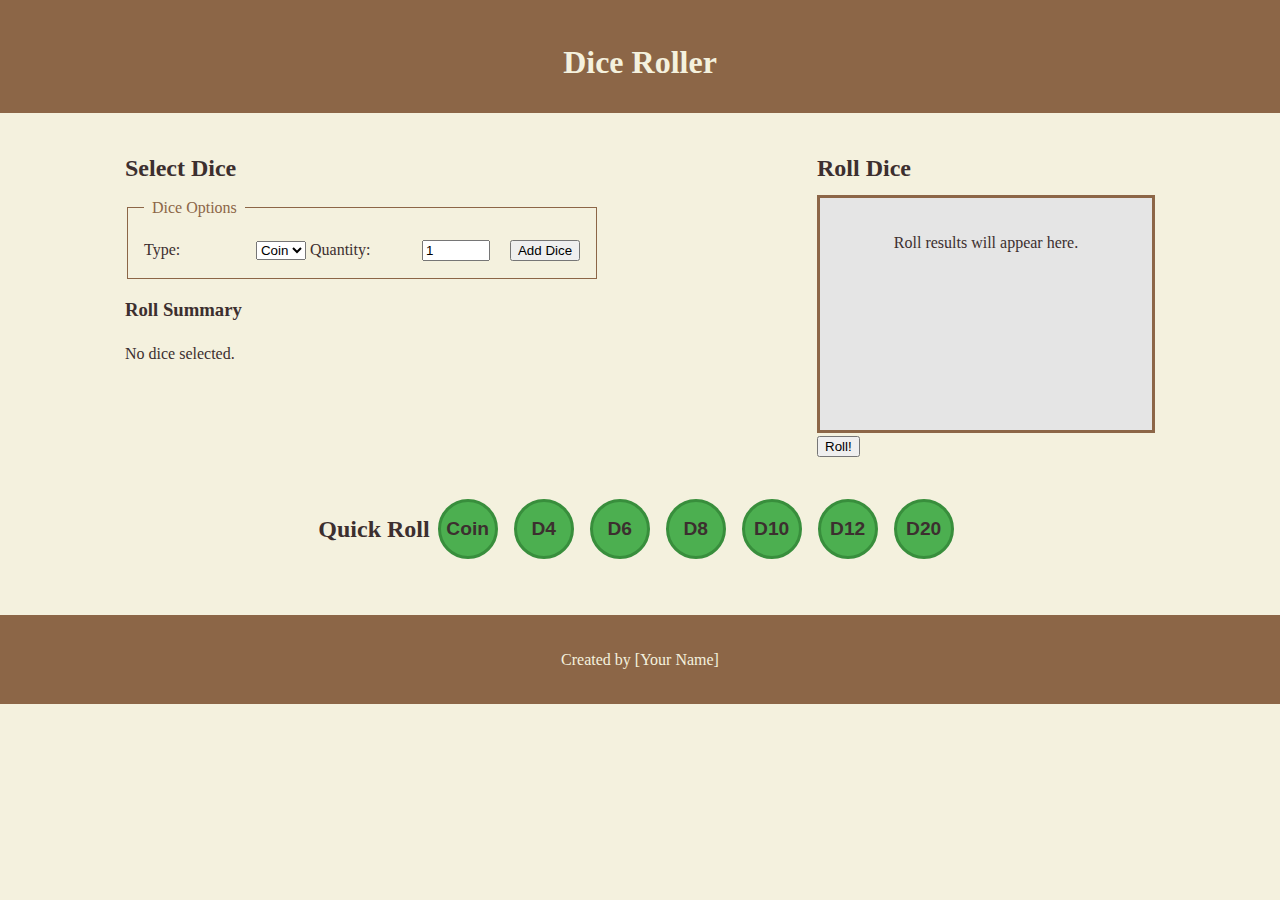
<file: index.html>
<!DOCTYPE html>
<html lang="en">
<head>
    <meta charset="UTF-8">
    <meta name="viewport" content="width=device-width, initial-scale=1.0">
    <title>Dice Roller</title>
    <link rel="stylesheet" href="styles.css">
</head>
<body>
    <header>
        <h1>Dice Roller</h1>
    </header>
    <main>
        <section class="dice-selection">
            <h2>Select Dice</h2>
            <form>
                <fieldset>
                    <legend>Dice Options</legend>
                    <label for="dice-type">Type:</label>
                    <select id="dice-type" name="dice-type">
                        <option value="coin">Coin</option>
                        <option value="d4">D4</option>
                        <option value="d6">D6</option>
                        <option value="d8">D8</option>
                        <option value="d10">D10</option>
                        <option value="d12">D12</option>
                        <option value="d20">D20</option>
                    </select>
                    <label for="num-dice">Quantity:</label>
                    <input id="num-dice" type="number" name="num-dice" min="1" value="1">
                    <button id="add-dice" type="button">Add Dice</button>
                </fieldset>
            </form>
            <div class="dice-roll-summary">
                <h3>Roll Summary</h3>
                <p id="roll-summary">No dice selected.</p>
            </div>
        </section>
        <section class="dice-roller">
            <h2>Roll Dice</h2>
            <div class="main-window">
                <p id="roll-result">Roll results will appear here.</p>
            </div>
            <button id="roll-btn" type="button">Roll!</button>
        </section>
        <aside class="quick-roll">
            <h2>Quick Roll</h2>
            <button id="quick-roll-coin" type="button">Coin</button>
            <button id="quick-roll-d4" type="button">D4</button>
            <button id="quick-roll-d6" type="button">D6</button>
            <button id="quick-roll-d8" type="button">D8</button>
            <button id="quick-roll-d10" type="button">D10</button>
            <button id="quick-roll-d12" type="button">D12</button>
            <button id="quick-roll-d20" type="button">D20</button>
        </aside>
    </main>
    <footer>
        <p>Created by [Your Name]</p>
    </footer>
    <script src="scripts.js"></script>
</body>
</html>
</file>
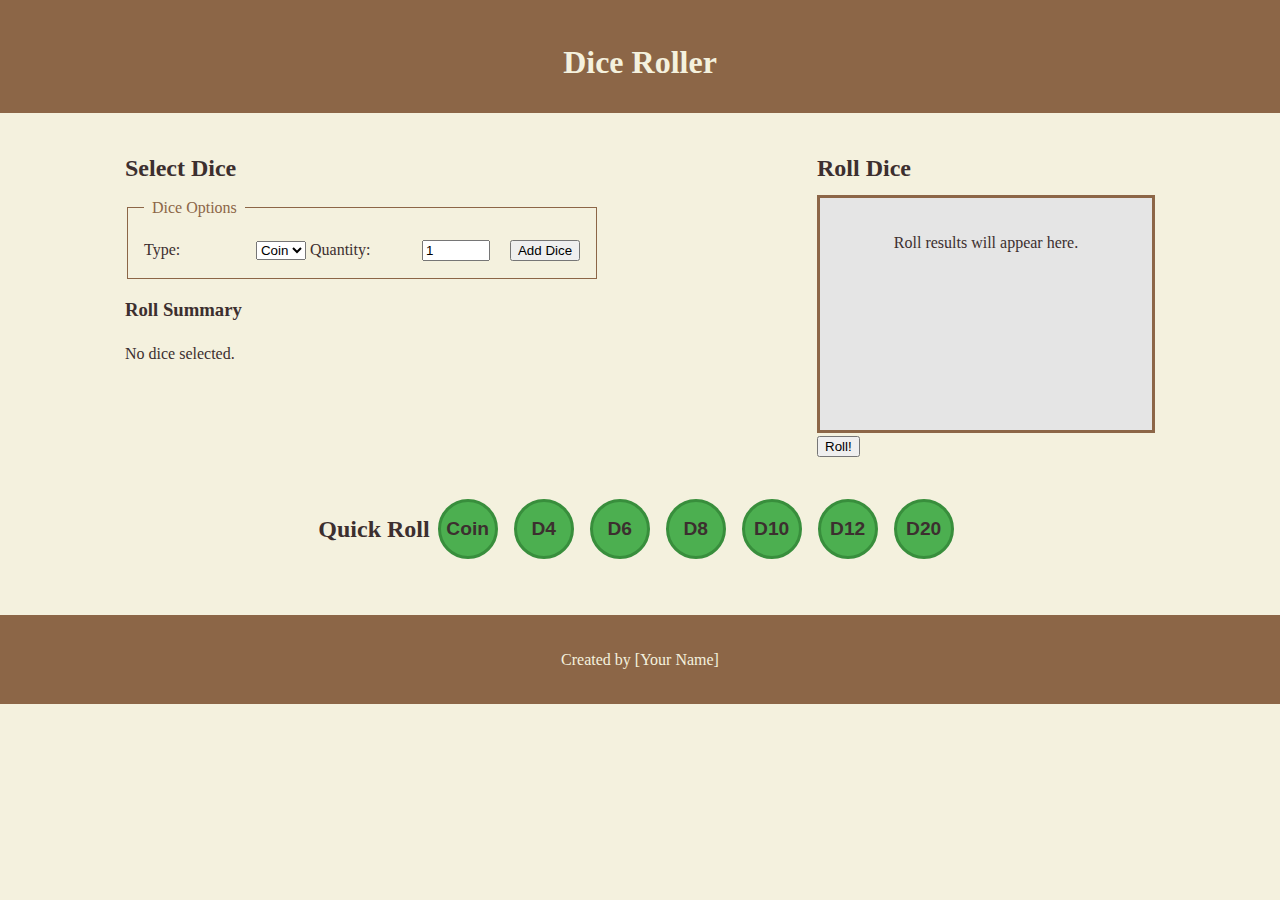
<file: main.html>
<!DOCTYPE html>
<html lang="en">
<head>
    <meta charset="UTF-8">
    <meta name="viewport" content="width=device-width, initial-scale=1.0">
    <title>Dice Roller</title>
    <link rel="stylesheet" href="styles.css">
</head>
<body>
    <header>
        <h1>Dice Roller</h1>
    </header>
    <main>
        <section class="dice-selection">
            <h2>Select Dice</h2>
            <form>
                <fieldset>
                    <legend>Dice Options</legend>
                    <label for="dice-type">Type:</label>
                    <select id="dice-type" name="dice-type">
                        <option value="coin">Coin</option>
                        <option value="d4">D4</option>
                        <option value="d6">D6</option>
                        <option value="d8">D8</option>
                        <option value="d10">D10</option>
                        <option value="d12">D12</option>
                        <option value="d20">D20</option>
                    </select>
                    <label for="num-dice">Quantity:</label>
                    <input id="num-dice" type="number" name="num-dice" min="1" value="1">
                    <button id="add-dice" type="button">Add Dice</button>
                </fieldset>
            </form>
            <div class="dice-roll-summary">
                <h3>Roll Summary</h3>
                <p id="roll-summary">No dice selected.</p>
            </div>
        </section>
        <section class="dice-roller">
            <h2>Roll Dice</h2>
            <div class="main-window">
                <p id="roll-result">Roll results will appear here.</p>
            </div>
            <button id="roll-btn" type="button">Roll!</button>
        </section>
        <aside class="quick-roll">
            <h2>Quick Roll</h2>
            <button id="quick-roll-coin" type="button">Coin</button>
            <button id="quick-roll-d4" type="button">D4</button>
            <button id="quick-roll-d6" type="button">D6</button>
            <button id="quick-roll-d8" type="button">D8</button>
            <button id="quick-roll-d10" type="button">D10</button>
            <button id="quick-roll-d12" type="button">D12</button>
            <button id="quick-roll-d20" type="button">D20</button>
        </aside>
    </main>
    <footer>
        <p>Created by [Your Name]</p>
    </footer>
    <script src="scripts.js"></script>
</body>
</html>
</file>
<file: styles.css>
@import url('general.css');
@import url('header-footer.css');
@import url('form.css');
@import url('main-window.css');
@import url('quick-roll.css');
</file>
